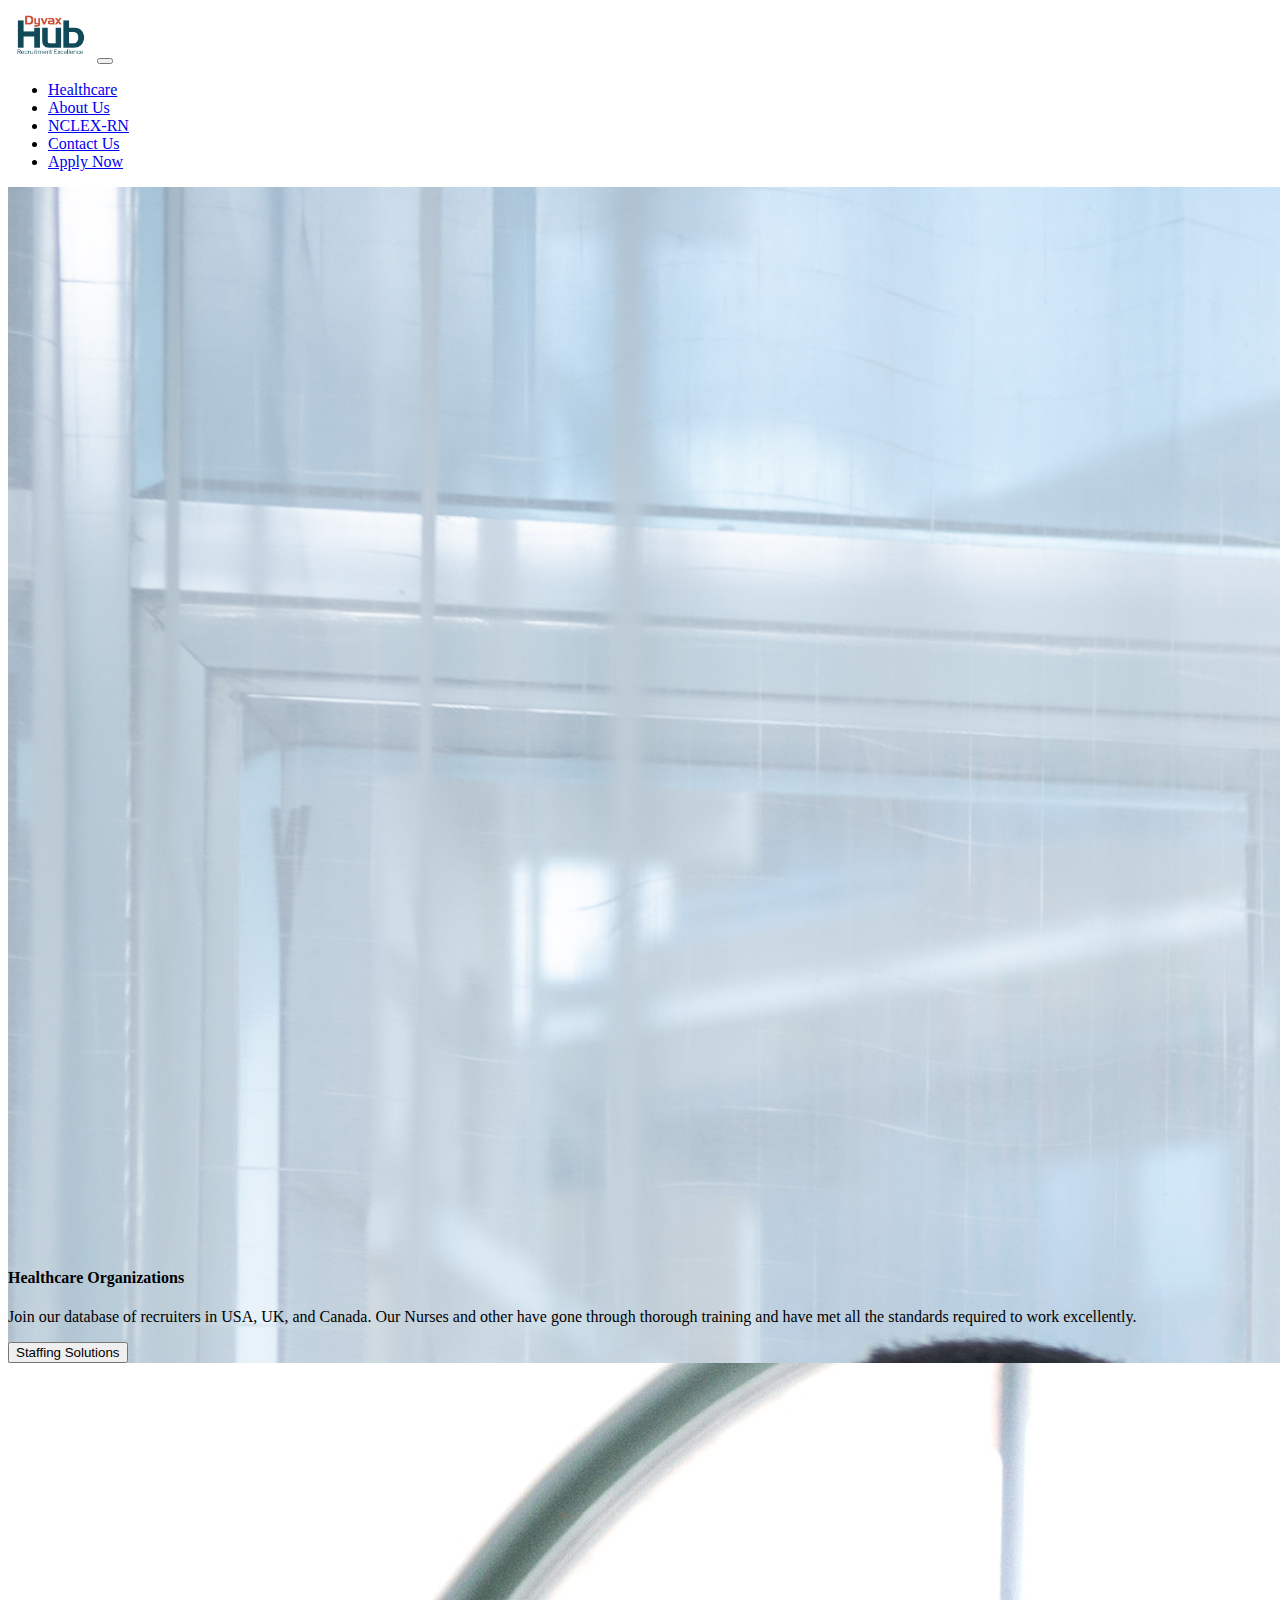
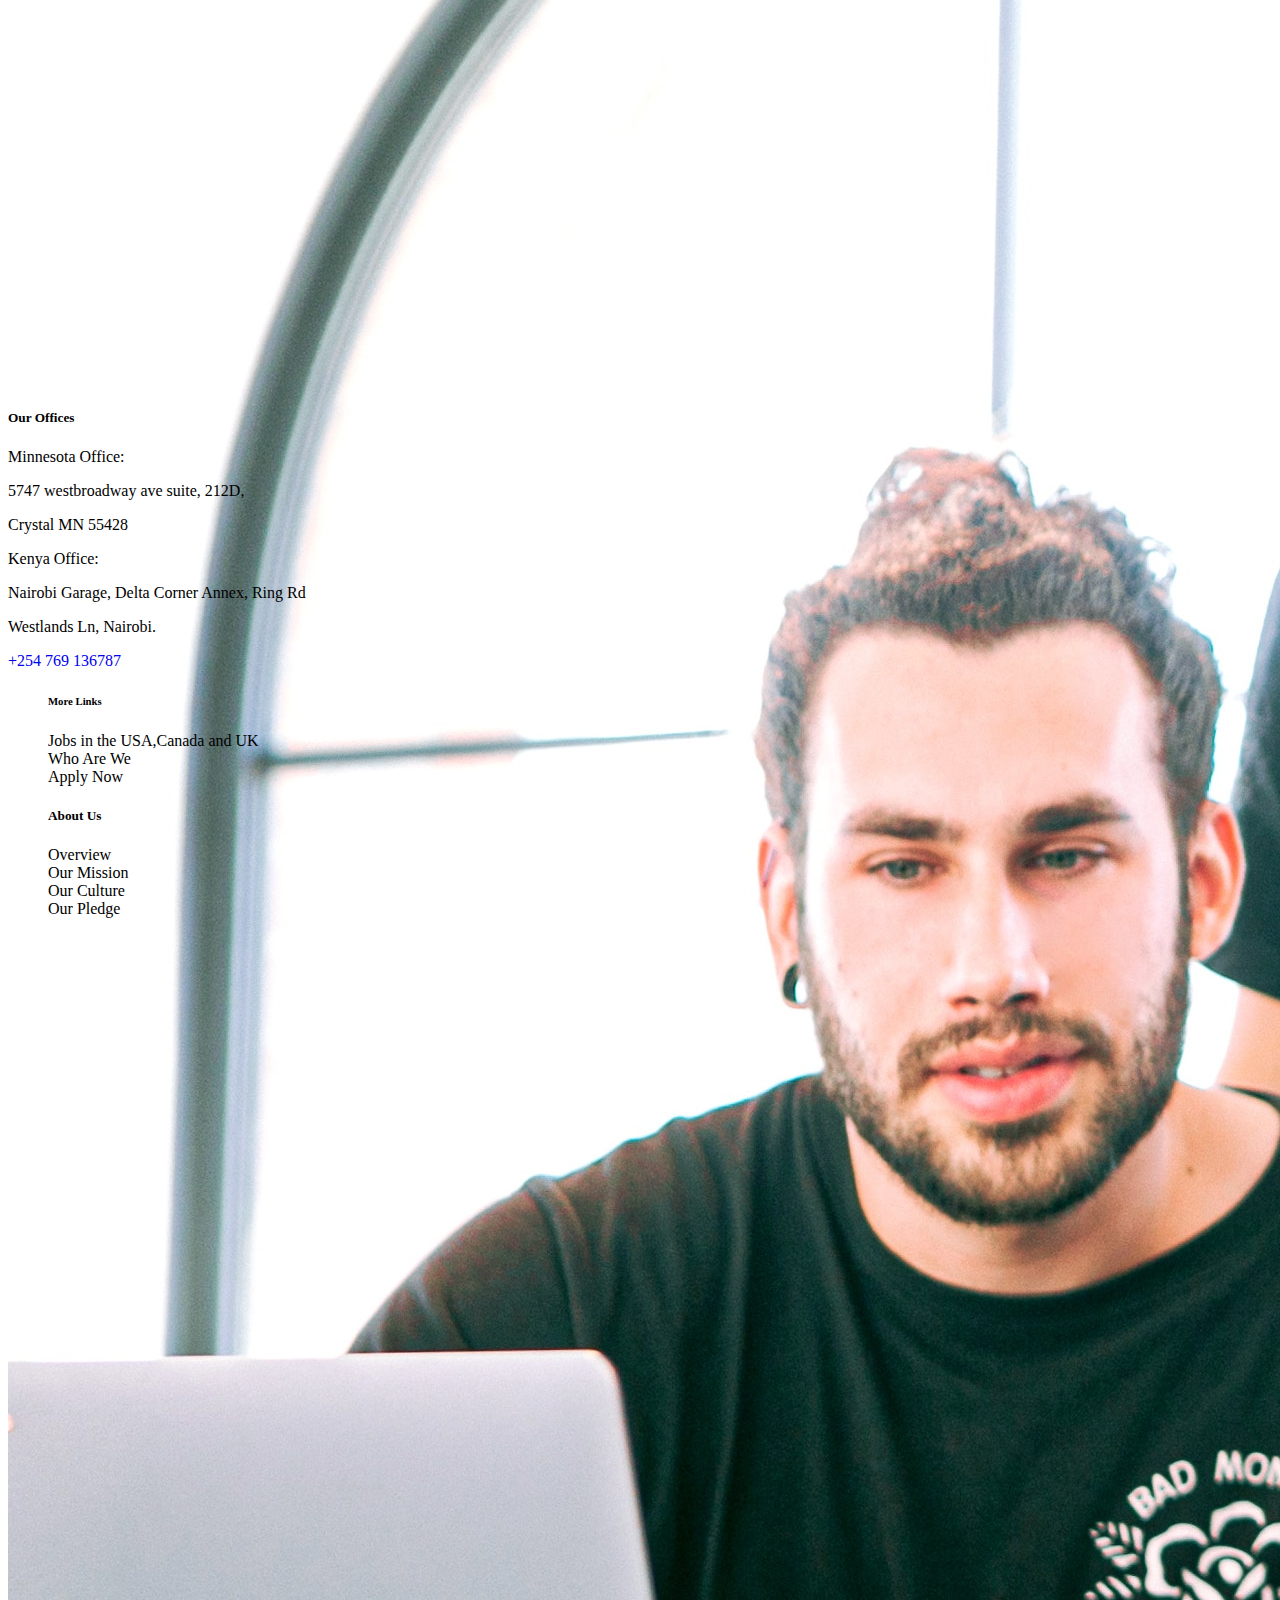
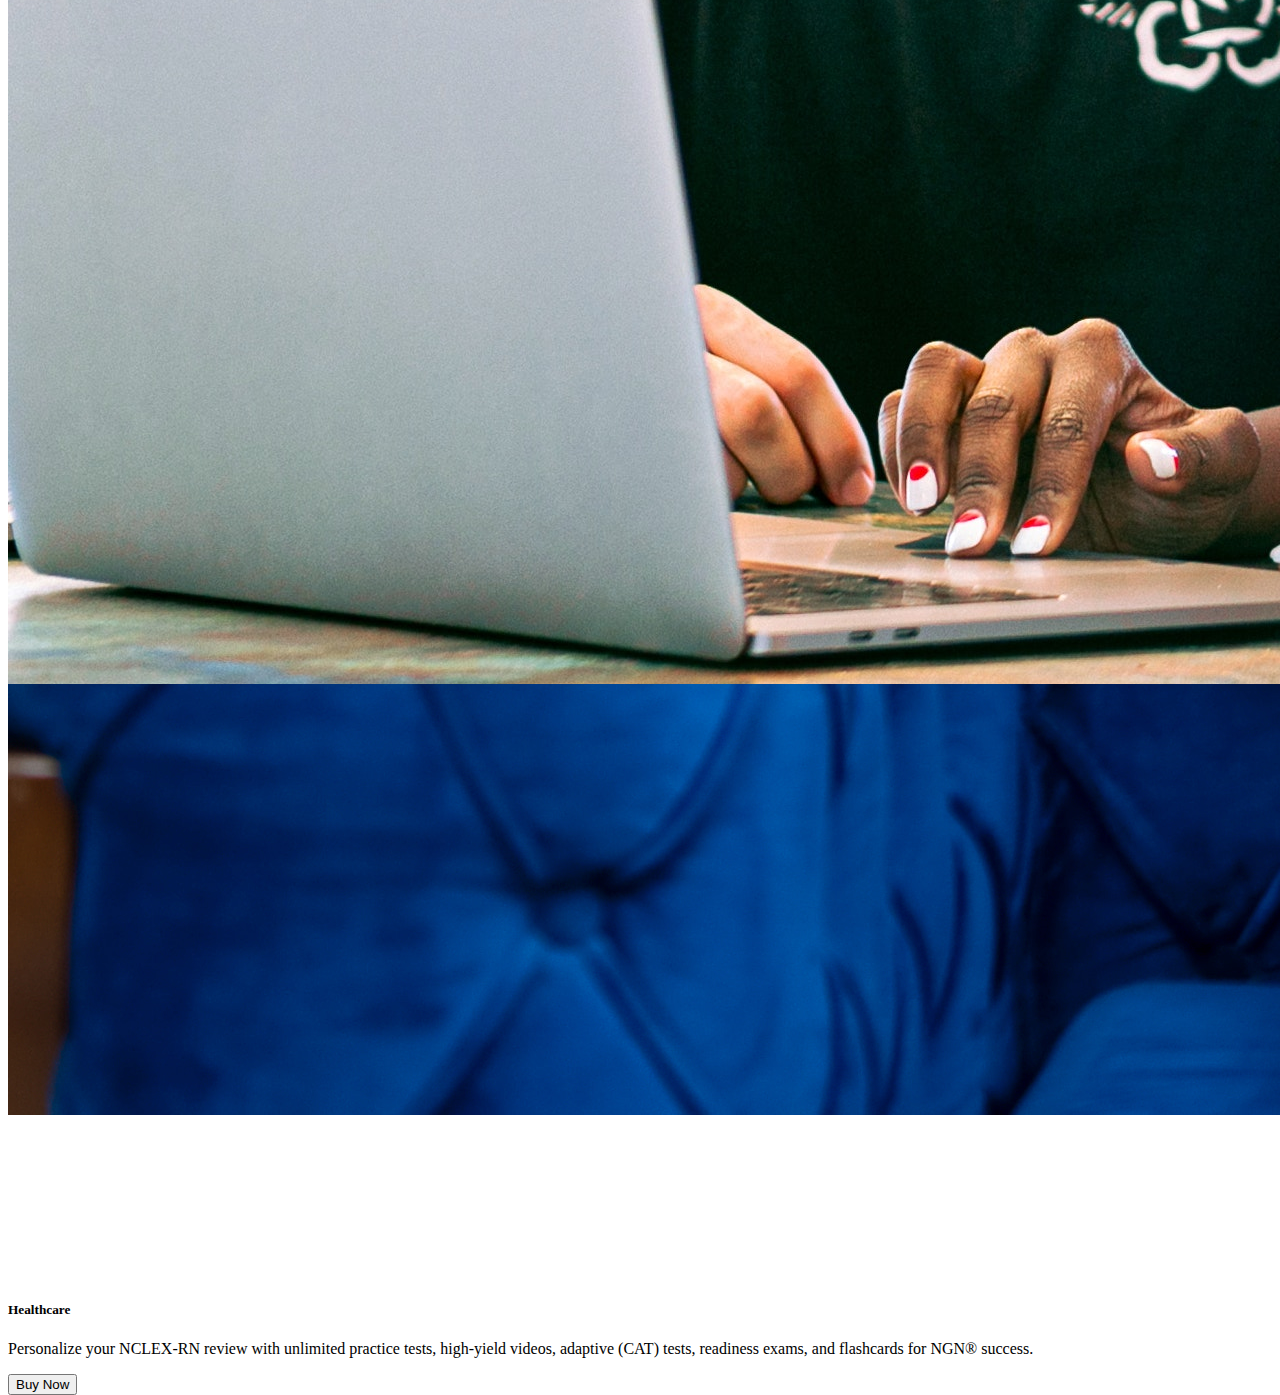
<file: index.html>
<!DOCTYPE html>
<html lang="en">
<head>
    <meta charset="UTF-8">
    <meta name="viewport" content="width=device-width, initial-scale=1.0">
    <link href="https://cdn.jsdelivr.net/npm/bootstrap@5.3.1/dist/css/bootstrap.min.css" rel="stylesheet" integrity="sha384-4bw+/aepP/YC94hEpVNVgiZdgIC5+VKNBQNGCHeKRQN+PtmoHDEXuppvnDJzQIu9" crossorigin="anonymous">
    <link rel="stylesheet" href="/index.css">
    <title>Dyvax</title>
</head>
<body>
            <nav class="navbar navbar-expand-lg bg-body-tertiary">
        <div class="container-fluid">
            <div class="col-lg-4">
                <a class="navbar-brand" href="#"><img src="/images/logo.png" class="img-fluid" alt="" width="85px"></a>
                <button class="navbar-toggler" type="button" data-bs-toggle="collapse" data-bs-target="#navbarNav" aria-controls="navbarNav" aria-expanded="false" aria-label="Toggle navigation">
                <span class="navbar-toggler-icon"></span>
                </button>
            </div>
            <div class="collapse navbar-collapse col-lg-8" id="navbarNav">
            <ul class="navbar-nav fs-5">
                <li class="nav-item mx-2">
                <a class="nav-link" aria-current="page" href="/hcp.html">Healthcare</a>
                </li>
                <li class="nav-item mx-2">
                <a class="nav-link" href="#">About Us</a>
                </li>
                <li class="nav-item mx-2">
                <a class="nav-link" href="/nclex.html">NCLEX-RN</a>
                </li>
                <li class="nav-item mx-2">
                <a class="nav-link" href="#">Contact Us</a>
                </li>
                <li class="nav-item mx-5">
                <a class="btn btn-primary" href="#">Apply Now</a>
                </li>
                
            </ul>
        </div>
        </div>
        </nav>
        <div class="pt-3 full">
            <div class="row ">
                <div class="col-lg-7 p-5">
                    <img src="/images/MOK_1034 (1).jpg" alt="" class="img-fluid bimg rounded">
                </div>
                <div class="col-lg-5 text-center btext fs-5 my-auto">
                    <h5 class="text-primary">Healthcare</h5>
                    <p>Personalize your NCLEX-RN review with unlimited practice tests, high-yield videos, adaptive (CAT) tests, readiness exams, and flashcards for NGN® success.</p>

                    <button class="btn btn-success mt-5">Buy Now</button>
                </div>
            </div>
        </div>

        <div class="pt-3 full pt-2">
            <div class="row ">
                <div class="col-lg-5 text-center btext fs-5 my-5">
                    <h4 class="text-primary">Healthcare Organizations</h4>
                    <p>Join our database of recruiters in USA, UK, and Canada. Our Nurses and other have gone through thorough training and have met all the standards required to work excellently.</p>
                    <button class="btn btn-success mt-5">Staffing Solutions</button>
                </div>
                <div class="col-lg-7 px-5">
                    <img src="/images/collaborate.jpg" alt="" class="img-fluid bimg rounded">
                </div>
            </div>
        </div>

<nav class="navbar navbar-expand-lg bg-body-tertiary pt-sm-5">
  <div class="container-fluid">
    <div class="col-lg-4 p-3">
    <div class="">
        <h5>Our Offices</h5>
        <p>Minnesota Office:</p>
        <p>5747 westbroadway ave suite, 212D,</p>
        <p>Crystal MN 55428</p>
    </div>
    <div class="border-bottom py-2"></div>
    <div class="">
        <p>Kenya Office:</p>
        <p>Nairobi Garage, Delta Corner Annex, Ring Rd</p>
        <p>Westlands Ln, Nairobi.</p>
        <a href="tel:+1234567890" class="tel text-dark">+254 769 136787</a>
    </div>
    </div>
    <div class="col-lg-4 p-3">
    <div class="">
        <ul class="links">
                <h6>More Links</h6>
            <li>
                <a href="">Jobs in the USA,Canada and UK</a>
            </li>
            <li>
                <a href="">Who Are We</a>
            </li>
            <li>
                <a href="">Apply Now</a>
            </li>
            </ul>
    </div>
    </div>
    <div class="col-lg-4 p-3">
    <div class="">
         <ul class="links">
                <h5>About Us</h5>
                <li><a href="">Overview</a></li>
                <li><a href="">Our Mission</a></li>
                <li><a href="">Our Culture</a></li>
                <li><a href="">Our Pledge</a></li>
            </ul>
    </div>
    </div>
    <div class="col-lg-4 p-3">
        <div class="">
            
        </div>
    </div>
    <div class="col-lg-4 p-3">
        <div class="">
         
        </div>
    </div>
  </div>
</nav>
<script src="https://cdn.jsdelivr.net/npm/bootstrap@5.3.1/dist/js/bootstrap.bundle.min.js" integrity="sha384-HwwvtgBNo3bZJJLYd8oVXjrBZt8cqVSpeBNS5n7C8IVInixGAoxmnlMuBnhbgrkm" crossorigin="anonymous"></script>
</body>
</html>
</file>
<file: index.css>
.wrapper{
    width: 750px;
    max-width: 100%;
    margin: 100px auto 0;
    padding: 50px;
    border-radius: 5px;
}
.wrapper1 .header1 ul{
    display: flex;
    text-decoration: none;
    list-style: none;
    padding-top: 50px;
    padding-bottom: -100px;
}
.wrapper1 .header1 ul li{
    position: relative;
    margin-right: 50px;
}
.wrapper1 .header1{
    display: flex;
    justify-content: center;
    /* margin-bottom: 35px; */
}
.wrapper1 .header1 ul li:last-child{
    margin-right: 0;
}
.wrapper1 .header1 ul li:before{
    content: "";
    position: absolute;
    transform: translateY(-50%);
    top: 40%;
    left: 55px;
    width: 100%;
    height: 2px;
    background: grey;
}
.wrapper1 .header1 ul li:last-child::before{
    display: none;
}
.wrapper1 .header1 ul li div{
    padding: 5px;
    border-radius: 50%;
}
.wrapper1 .header1 ul li p{
    width: 50px;
    height: 50px;
    background: grey;
    color: white;
    text-align: center;
    line-height: 50px;
    border-radius: 50%;
}
.wrapper1 .header1 ul li.active::before,
.wrapper1 .header1 ul li.active p{
    background:  #8A2BE2;
}
.wrapper1 .form_wrap{
    margin-bottom: 35px;
}
.modal_wrapper{
    position: fixed;
    top: 0;
    left: 0;
    width: 100%;
    height: 100%;
    visibility: hidden;
}
.modal_wrapper .shadow{
    position: absolute;
    top: 0;
    left: 0;
    width: 100%;
    height: 100%;
    background: rgba(0, 0, 0, 0.8);
    opacity: 0;
    transition: 0.2s ease;
}
.modal_wrapper .success_wrap{
    position: absolute;
    top: 50%;
    left: 50%;
    transform: translate(-50%, -800px);
    transition: 0.5s ease;
    background: white;
    border-radius: 5px;
    display: flex;
    padding: 30px;
    align-items: center;
}
.modal_wrapper .success_wrap .modal_icon{
    margin-right:20px ;
    width: 50px;
    height: 50px;
    background: darkgreen;
    color: white;
    border-radius: 50%;
    display: flex;
    align-items: center;
    justify-content: center;
    font-size: 32px;
    font-weight: 700;
}
.modal_wrapper.active{
    visibility: visible;
}
.modal_wrapper.active .shadow{
    opacity: 1;
}
.modal_wrapper.active .success_wrap{
    transform: translate(-50%,-50%);
}

.btext{
    padding-top: 10rem;
}
.bim:hover{
     /* width: 100%; Make the image width fill the container */
    height: auto; /* Automatically adjust the height to maintain aspect ratio */
    transform: scale(.9); /* Scale the image up by 1.1 */
    transition: transform 0.2s ease-in;
}
.full{
    height: 100vh;
}
.tel{
    text-decoration: none;
}
.tel:hover{
    cursor: pointer;
    text-decoration: underline;
}
.links li a{
    text-decoration: none;
    color: black;
    align-items: flex-start;
}
.links li a:hover{
    text-decoration: underline;
}
.links li{
    list-style: none;
}
@keyframes bounce {
    0%, 100%, 20%, 50%, 80% {
        transform: translateY(0);
    }
    40% {
        transform: translateY(-10px);
    }
    60% {
        transform: translateY(-5px);
    }
}

.scroll-indicator {
    position: absolute;
    bottom: 310px;
    left: 50%;
    transform: translateX(-50%);
    animation: bounce 2s infinite;
}

  .shape {
    position: absolute;
    opacity: .5;
  }

  .rectangle {
    width: 150px;
    height: 100px;
    /* background-color: #3498db; */
  }

  .circle {
    width: 100px;
    height: 100px;
    /* background-color: #e74c3c; */
    border-radius: 50%;
  }

  .square {
    width: 100px;
    height: 100px;
    /* background-color: #2ecc71; */
  }
  body{
    overflow-x: hidden;
  }
</file>
